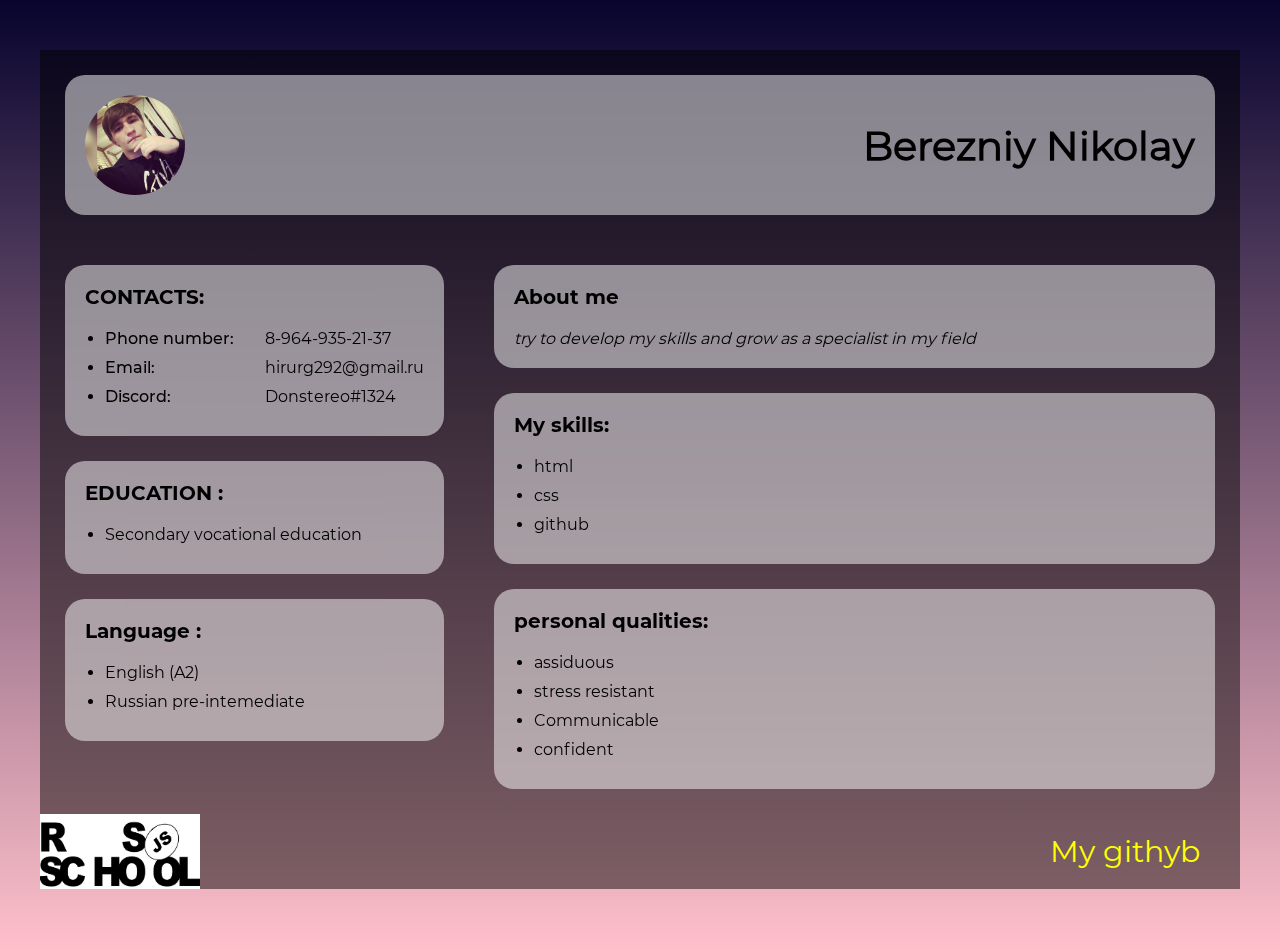
<file: indexCV.html>
<!DOCTYPE html>
<html lang="en">
<head>
	<meta charset="UTF-8">
	<meta http-equiv="X-UA-Compatible" content="IE=edge">
	<meta name="viewport" content="width=device-width, initial-scale=1.0">
	<title>Berezniy Nikolay CV</title>
	<link rel="stylesheet" href="css/style.css">


</head>
<body>
<div class="main-container">
	<div class="top-side">
		<div class="user-info-block avatar-and-name">
			<img class="user-avatar" src="img/Photo.jpg" alt="avatar">
			<h1>Berezniy Nikolay</h1>
		</div>
	</div>
	<div class="bottom-side">
		<div class="left-side">
			<div class="user-info-block">
				<p class="title">CONTACTS:</p>
				<ul>
					<li>
						<div class="user-data-row">
							<p>Phone number:</p>
							<p>8-964-935-21-37</p>
						</div>
					</li>
					<li>
						<div class="user-data-row">
						 <p>Email:</p>
							<p>hirurg292@gmail.ru</p>
						</div>
					</li>
					<li>
						<div class="user-data-row">
							<p>Discord:</p>
							<p>Donstereo#1324</p>
						</div>
					</li>
				</ul>
			</div>
			<div class="user-info-block">
				<p class="title">EDUCATION :</p>
				<ul>
					<li>Secondary vocational education</li>
				</ul>
			</div>
			<div class="user-info-block">
				<p class="title"> Language :</p>
				<ul>
					<li>English (A2)</li>
					<li>Russian pre-intemediate</li>
				</ul>
			</div>
		</div>
		<div class="right-side">
			<div class="user-info-block">
				<p class="title">About me</p>
				<span>try to develop my skills and grow as a specialist in my field</span>
				
			</div>
			
			<div class="user-info-block">
				<p class="title">My skills:</p>
				<ul>
					<li>html</li>
					<li>css</li>
					<li>github</li>
				</ul>
		
			</div>
			<div class="user-info-block"> 
				<p class="title"> personal qualities: </p>
				<ul>
					<li>assiduous</li>
					<li>stress resistant</li>
					<li>Communicable</li>
					<li>confident </li>
				</ul>
			</div>
		</div>
	</div>
        <div class="footer-main" >	
			<footer class="footer-main footer-img">
		<a href="https://rs.school/js/"> <img class="footer-main footer-img"
			 src="img/logo.jpg" alt=""></a>
			 <a href="https://github.com/donstereo"> <p> My githyb </p></a>
	      </footer> 
		
		</div>
</div>
</body>
</html>
</file>
<file: css/style.css>
* {
	margin: 0;
	padding: 0;
	box-sizing: border-box;
}

.class_one {
	flex-wrap: wrap;
	font-size: 40px;
	border-radius: 20px 20px 20px 20px;
	background: rgba(255, 255, 255, 0.5);
	backdrop-filter: blur(25px);
	padding: 0 20px 20px 20px;
	/*animation: myAnimation 10s ease infinite;*/
}

body {
	font-family: Montserrat-Regular-400, sans-serif;
	background: linear-gradient(rgb(8, 4, 46), pink);
	min-height: 100vh;
}

.main-container {
	display: flex;
	flex-direction: column;
	animation: gradient 10s ease infinite;
	max-width: 1200px;
	margin: 50px auto;
	position: relative;
	background-color: rgba(0, 0, 0, 0.479) ;
}

.main-container .top-side, .main-container .bottom-side {
	position: relative;
	z-index: 1;
}

.main-container .background {
	position: absolute;
	top: 70px;
	left: 170px;
	z-index: 2;
	transform: rotate(90deg);
}

.main-container .background img {
	width: 1200px;
}

.main-container .bottom-side {
	display: flex;
}

.main-container .bottom-side .right-side {
	flex: 1;
}

.right-container {
	width: 800px;
	display: flex;
	justify-content: center;
	font-size: 40px;
	border-radius: 20px 20px 20px 20px;
	background: rgba(255, 255, 255, 0.5);
	backdrop-filter: blur(25px);
	padding: 0 20px 20px 20px;
	margin-top: 30px;
	height: 100vh;
}

@keyframes myAnimation {
	0% {background-color: aqua;
	}
	50% {
		background-color: brown;
		transform: scale(1.2)
	}
	100% {
		background-color: blueviolet;
	}
}


.main-container .user-info-block {
<<<<<<< Updated upstream
    display: flex;
    flex-direction: column;
	border-radius: 20px;
	background: rgba(255, 255, 255, 0.5);
	backdrop-filter: blur(25px);
	padding: 20px;
	margin: 25px;
=======
 display: flex;
 flex-direction: row;

}

.main-container .user-info-block.avatar-and-name {
	display: flex;
	flex-direction: row;
	align-items: center;
	justify-content: space-between;
}

.main-container .user-info-block .title {
	font-size: 20px;
	font-family: Montserrat-Bold-700, sans-serif;
	margin-bottom: 20px;
}

.main-container .user-info-block ul {
	padding-left: 20px;
}

.main-container .user-info-block ul li {
	margin-bottom: 10px;
}

.main-container .user-info-block ul li .user-data-row {
	display: flex;
}

.main-container .user-info-block ul li .user-data-row p:nth-child(1) {
	min-width: 150px;
	font-family: Montserrat-Medium-500, sans-serif;
	font-size: 16px;
	margin-right: 10px;
}

.main-container .user-info-block .user-avatar {
	width: 100px;
	height: 100px;
	background: black;
	border-radius: 100%;
	margin-right: 20px;
}
.main-container .user-info-block span{
	font-style: italic;
	

}

.main-container .user-info-block h1 {
	font-size: 40px;
	white-space: nowrap;
}



.icons {
	width: 30px;
	height: 30px;
	border-radius: 100%;
	padding: 2px;
	margin-right: 25px;
	margin-left: -5px;
}
.footer-main {
	max-height: 100%;
	display: flex;
	flex-direction: row;
	align-items: center;
	justify-content: space-between;
	margin-right: 20px;
	position: relative;
}

.footer-main .footer-img {
	
	flex: 1;
	width: 160px;
	height: 75px;
	display: flex;
	flex-direction: row;
	align-items: center;
	justify-content: space-between;
	margin-right: 20px;
	position: relative;
}
.footer-main .footer-img a {

    font-size: 30px;
	text-decoration: none;
	color: yellow;



}



@font-face {
	font-family: "Montserrat-Bold-700";
	src: url('../assets/fonts/Montserrat-Bold-700.ttf') format("truetype");
}

@font-face {
	font-family: "Montserrat-Medium-500";
	src: url('../assets/fonts/Montserrat-Medium-500.ttf') format("truetype");
}

@font-face {
	font-family: "Montserrat-Regular-400";
	src: url('../assets/fonts/Montserrat-Regular-400.ttf') format("truetype");
}

@font-face {
	font-family: "Montserrat-Light-300";
	src: url('../assets/fonts/Montserrat-Light-300.ttf') format("truetype");
}
</file>
